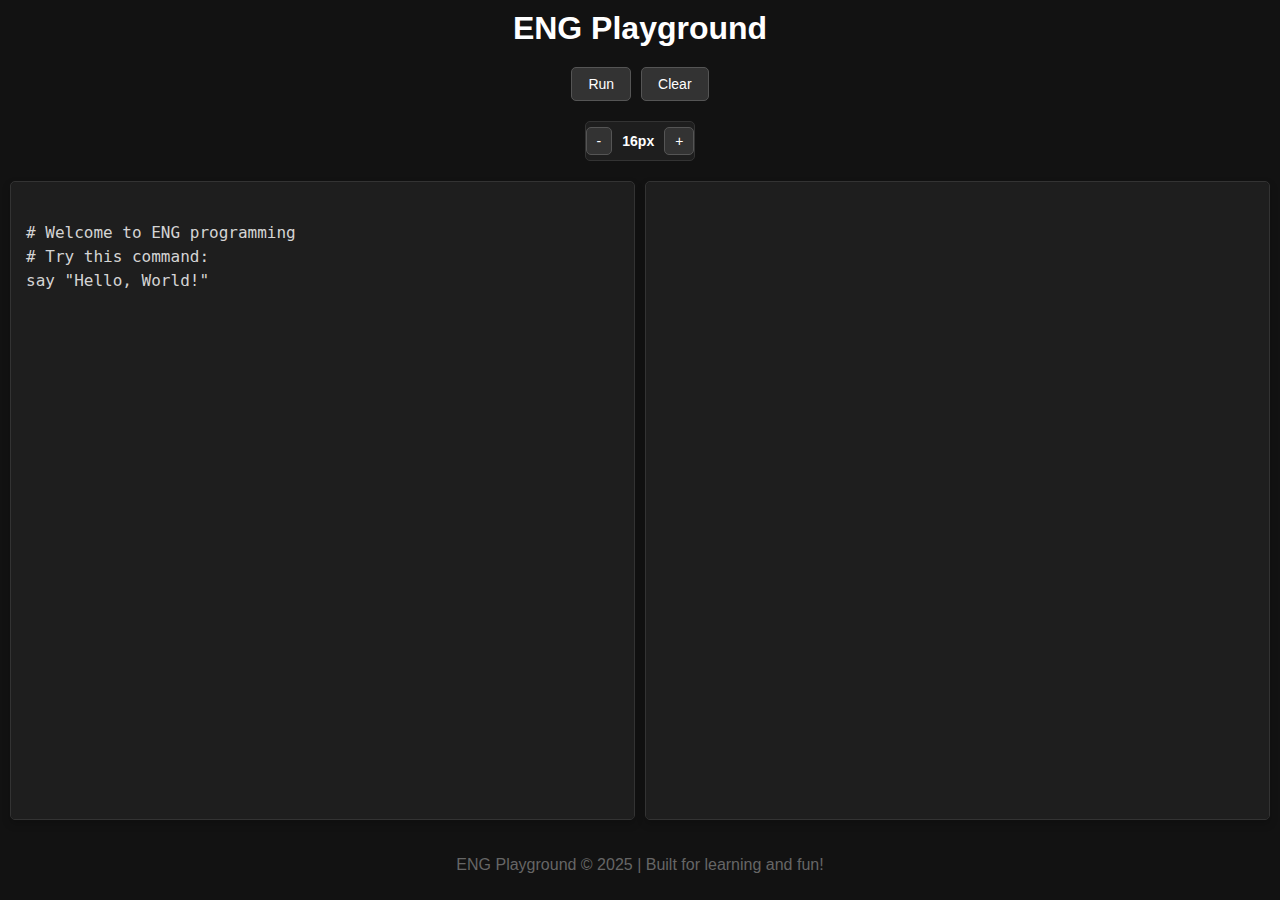
<file: playground/index.html>
<!DOCTYPE html>
<html lang="en">
<head>
  <meta charset="UTF-8" />
  <meta name="viewport" content="width=device-width, initial-scale=1" />
  <title>ENG Playground Example</title>
  <link rel="stylesheet" href="styles.css" />
</head>
<body>

  <h1>ENG Playground</h1>

  <div class="toolbar">
    <button id="runButton">Run</button>
    <button id="clearButton">Clear</button>
  </div>

  <div class="zoom-control">
    <button onclick="zoom(-2)">-</button>
    <span id="fontSizeDisplay">16px</span>
    <button onclick="zoom(2)">+</button>
  </div>

  <div class="container">
    <div id="editorWrapper">
      <div id="editor" contenteditable="true" spellcheck="false">
# Welcome to ENG programming
# Try this command:
say "Hello, World!"
      </div>
    </div>

    <div id="outputWrapper">
      <div id="output"></div>
    </div>
  </div>

  <footer>
    <p style="text-align:center; padding:10px 0; color:#666;">ENG Playground © 2025 | Built for learning and fun!</p>
  </footer>

  <script>
    const editor = document.getElementById('editor');
    const output = document.getElementById('output');
    let fontSize = 16;

    function clearOutput() {
      output.innerText = '';
    }

    function zoom(change) {
      fontSize += change;
      if (fontSize < 10) fontSize = 10;
      if (fontSize > 50) fontSize = 50;
      editor.style.fontSize = fontSize + 'px';
      output.style.fontSize = fontSize + 'px';
      document.getElementById('fontSizeDisplay').innerText = fontSize + 'px';
    }

    window.zoom = zoom;
    window.clearOutput = clearOutput;

    function runCode() {
      clearOutput();
      const rawCode = editor.innerText;
      const lines = rawCode.split(/\r?\n/);
      let result = [];
      for (let line of lines) {
        line = line.trim();
        if (line.startsWith('say ')) {
          let match = line.match(/^say\s+["'](.+)["']$/);
          if (match) {
            result.push(match[1]);
          } else {
            result.push('Error: Invalid say command');
          }
        }
      }
      output.innerText = result.join('\n');
    }

    document.addEventListener('DOMContentLoaded', () => {
      document.getElementById('runButton').addEventListener('click', runCode);
      document.getElementById('clearButton').addEventListener('click', clearOutput);
      zoom(0); // initialize font size display
    });
  </script>

<script src="interpreter.js"></script>

</body>
</html>
</file>
<file: playground/styles.css>
body {
    font-family: Arial, sans-serif;
    margin: 0;
    padding: 0;
    background-color: #121212;
    color: #ffffff;
    display: flex;
    flex-direction: column;
    height: 100vh;
}

h1 {
    text-align: center;
    margin: 10px 0;
    color: #ffffff;
}

.toolbar {
    display: flex;
    justify-content: center;
    gap: 10px;
    margin: 10px 0;
    align-items: center;
}

button {
    padding: 8px 16px;
    font-size: 14px;
    cursor: pointer;
    background-color: #333;
    color: #ffffff;
    border: 1px solid #555;
    border-radius: 5px;
    transition: background-color 0.3s ease;
}

button:hover {
    background-color: #444;
}

.zoom-control {
    display: flex;
    justify-content: center;
    align-items: center;
    gap: 10px;
    margin: 10px 0;
    padding: 5px 0;
    background-color: #1e1e1e;
    border: 1px solid #333;
    border-radius: 5px;
    width: fit-content;
    margin-left: auto;
    margin-right: auto;
}

.zoom-control button {
    padding: 5px 10px;
    font-size: 14px;
    cursor: pointer;
    background-color: #333;
    color: #ffffff;
    border: 1px solid #555;
    border-radius: 5px;
    transition: background-color 0.3s ease;
}

.zoom-control button:hover {
    background-color: #444;
}

.zoom-control span {
    font-size: 14px;
    color: #ffffff;
    font-weight: bold;
}

.container {
    display: grid;
    grid-template-columns: 1fr 1fr; /* Two equal columns for editor and output */
    gap: 10px;
    padding: 10px;
    flex: 1;
}

#editorWrapper, #outputWrapper {
    border: 1px solid #333;
    background-color: #1e1e1e;
    color: #d4d4d4;
    overflow: hidden;
    border-radius: 5px;
    box-shadow: 0 4px 8px rgba(0, 0, 0, 0.2);
}

#editor, #output {
    padding: 15px;
    font-family: monospace;
    white-space: pre-wrap;
    overflow-wrap: break-word;
    background-color: #1e1e1e;
    color: #d4d4d4;
    overflow-y: auto;
    font-size: 16px;
    line-height: 1.5;
    height: 100%; /* Ensure it takes full height */
    border-radius: 5px;
}
</file>
